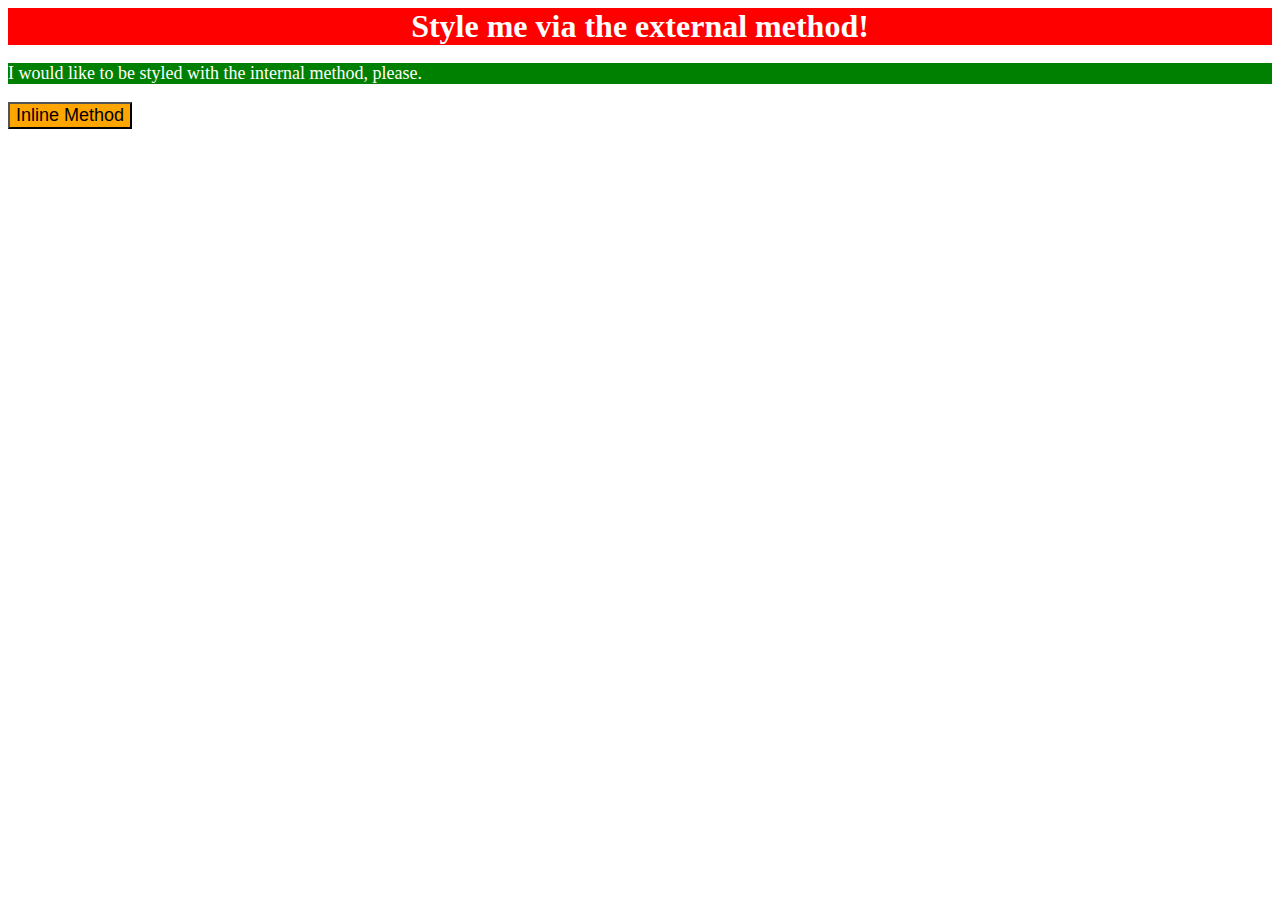
<file: foundations/01-css-methods/index.html>
<!DOCTYPE html>
<html lang="en">
  <head>
    <meta charset="UTF-8">
    <meta http-equiv="X-UA-Compatible" content="IE=edge">
    <meta name="viewport" content="width=device-width, initial-scale=1.0">
    <title>Methods for Adding CSS</title>
  </head>
   <link rel="stylesheet" href="styles.css">
    <style> 
      p {
          color: white;
          background-color: green; 
          font-size : 18px; 
      }
    </style>
  <body>
    <div>Style me via the external method!</div>
    <p>I would like to be styled with the internal method, please.</p>
    <button style="background-color: orange; font-size: 18px;">Inline Method</button>
  </body>
</html>
</file>
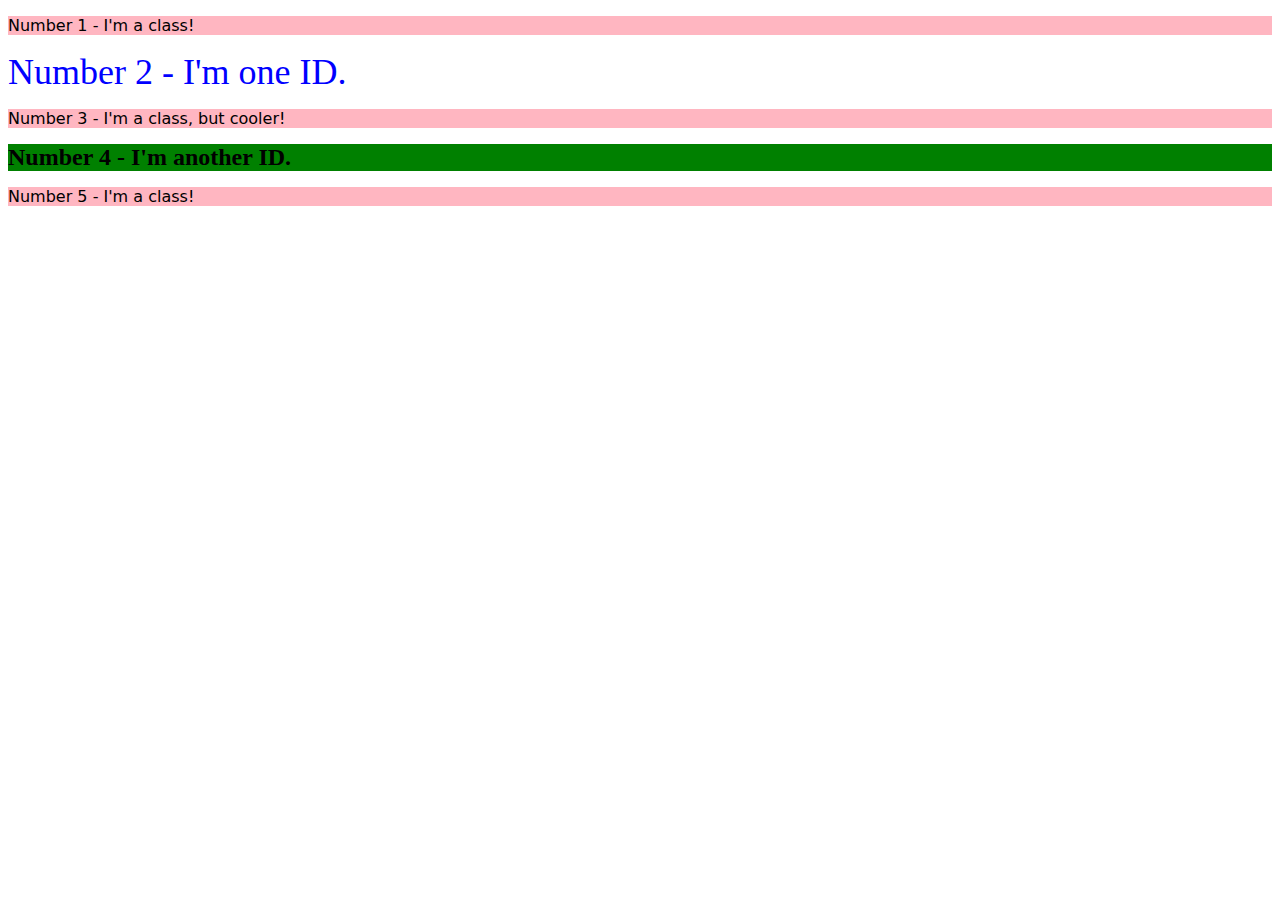
<file: foundations/02-class-id-selectors/index.html>
<!DOCTYPE html>
<html lang="en">
  <head>
    <meta charset="UTF-8">
    <meta http-equiv="X-UA-Compatible" content="IE=edge">
    <meta name="viewport" content="width=device-width, initial-scale=1.0">
    <title>Class and ID Selectors</title>
    <link rel="stylesheet" href="style.css">
  </head>
  <body>
    <p class="odd">Number 1 - I'm a class!</p>
    <div id="two">Number 2 - I'm one ID.</div>
    <p class="odd"> Number 3 - I'm a class, but cooler!</p>
    <div id="four">Number 4 - I'm another ID.</div>
    <p class="odd">Number 5 - I'm a class!</p>
  </body>
</html>
</file>
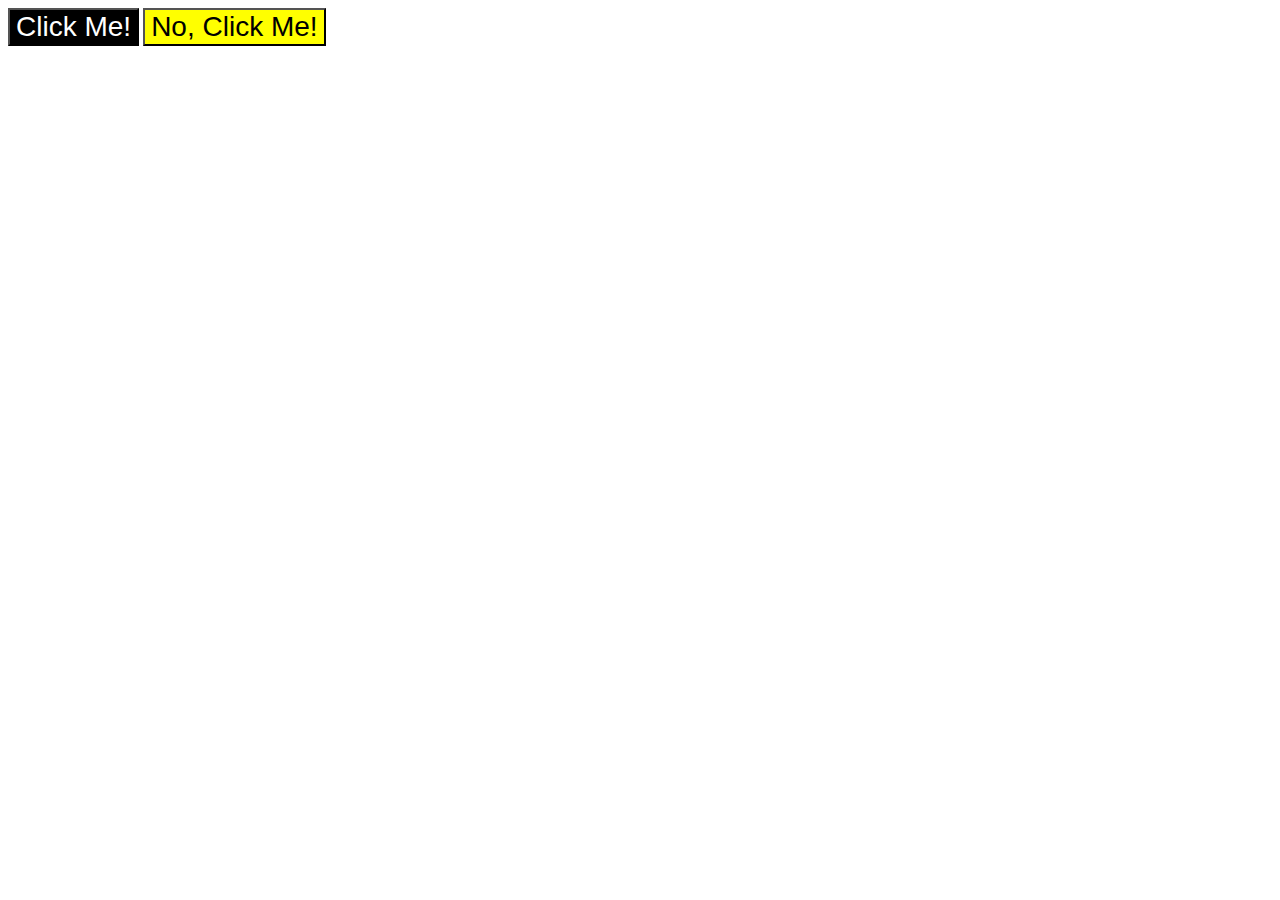
<file: foundations/03-grouping-selectors/index.html>
<!DOCTYPE html>
<html lang="en">
  <head>
    <meta charset="UTF-8">
    <meta http-equiv="X-UA-Compatible" content="IE=edge">
    <meta name="viewport" content="width=device-width, initial-scale=1.0">
    <title>Grouping Selectors</title>
    <link rel="stylesheet" href="style.css">
  </head>
  <body>
    <button class="Click-Me">Click Me!</button>
    <button class="No-Click">No, Click Me!</button>
  </body>
</html>
</file>
<file: foundations/01-css-methods/styles.css>
div {

    color: white;
    background-color: red;
    font-size: 32px;
    text-align: center;
    font-weight: bold;
}
</file>
<file: foundations/02-class-id-selectors/style.css>
.odd {

background-color: lightpink;
font-family: Verdana, "DejaVu Sans" ,sans-serif;
}

#two{

    color: blue;
    font-size: 36px;
}

#four{

    background-color: green;
    font-size:  24px;
    font-weight: bold;
}
</file>
<file: foundations/03-grouping-selectors/style.css>
.Click-Me {
 
    background-color: black;
    color: white;
    
}

.No-Click {

    background-color: yellow;
}

.Click-Me,.No-Click{

  font-size: 28px;
  font-family: Helvetica,"Times New Roman",sans-serif;
}
</file>
